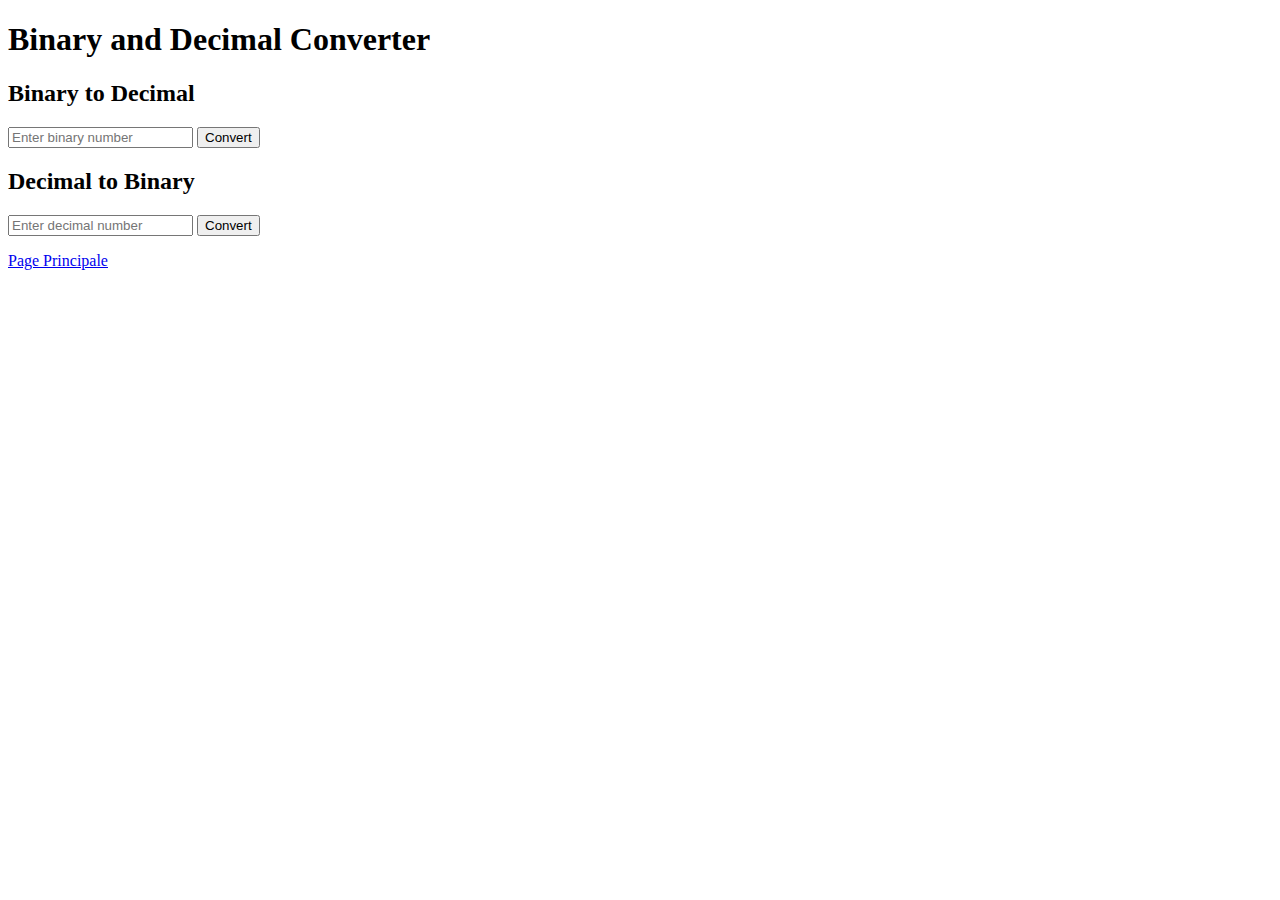
<file: Convertiseur.html>
<!DOCTYPE html> 
<html> 
    <body>
        <div class="everything">
            <h1>Binary and Decimal Converter</h1>
    
            <div id="binaryToDecimal">
                <h2>Binary to Decimal</h2>
    
    
                <input type="text" id="binaryInput" placeholder="Enter binary number">
                <button onclick="convertBinaryToDecimal()">Convert</button>
    
                <p id="binaryToDecimalResult"></p>
            </div>
    
            <div id="decimalToBinary">
                <h2>Decimal to Binary</h2>
            
    
                <input type="number" id="decimalInput" placeholder="Enter decimal number">
                <button onclick="convertDecimalToBinary()">Convert</button>
    
                <p id="decimalToBinaryResult"></p>
            </div>
    
            <script>
                function convertBinaryToDecimal() {
                    const binaryInput = document.getElementById("binaryInput").value;
                    const decimalValue = parseInt(binaryInput, 2);
    
                    if (!isNaN(decimalValue)) {
                        document.getElementById("binaryToDecimalResult").innerHTML = `Decimal Value: ${decimalValue}`;
                    } else {
                        document.getElementById("binaryToDecimalResult").innerHTML = "Invalid binary input";
                    }
                }
    
                function convertDecimalToBinary() {
                    const decimalInput = document.getElementById("decimalInput").value;
                    const binaryValue = (decimalInput >>> 0).toString(2);
    
                    if (!isNaN(binaryValue)) {
                        document.getElementById("decimalToBinaryResult").innerHTML = `Binary Value: ${binaryValue}`;
                    } else {
                        document.getElementById("decimalToBinaryResult").innerHTML = "Invalid decimal input";
                    }
                }
            </script>
        </div>
            <a href="https://reyenkar.github.io/CV/">Page Principale</a>
    </body>
    </html></div>
</file>
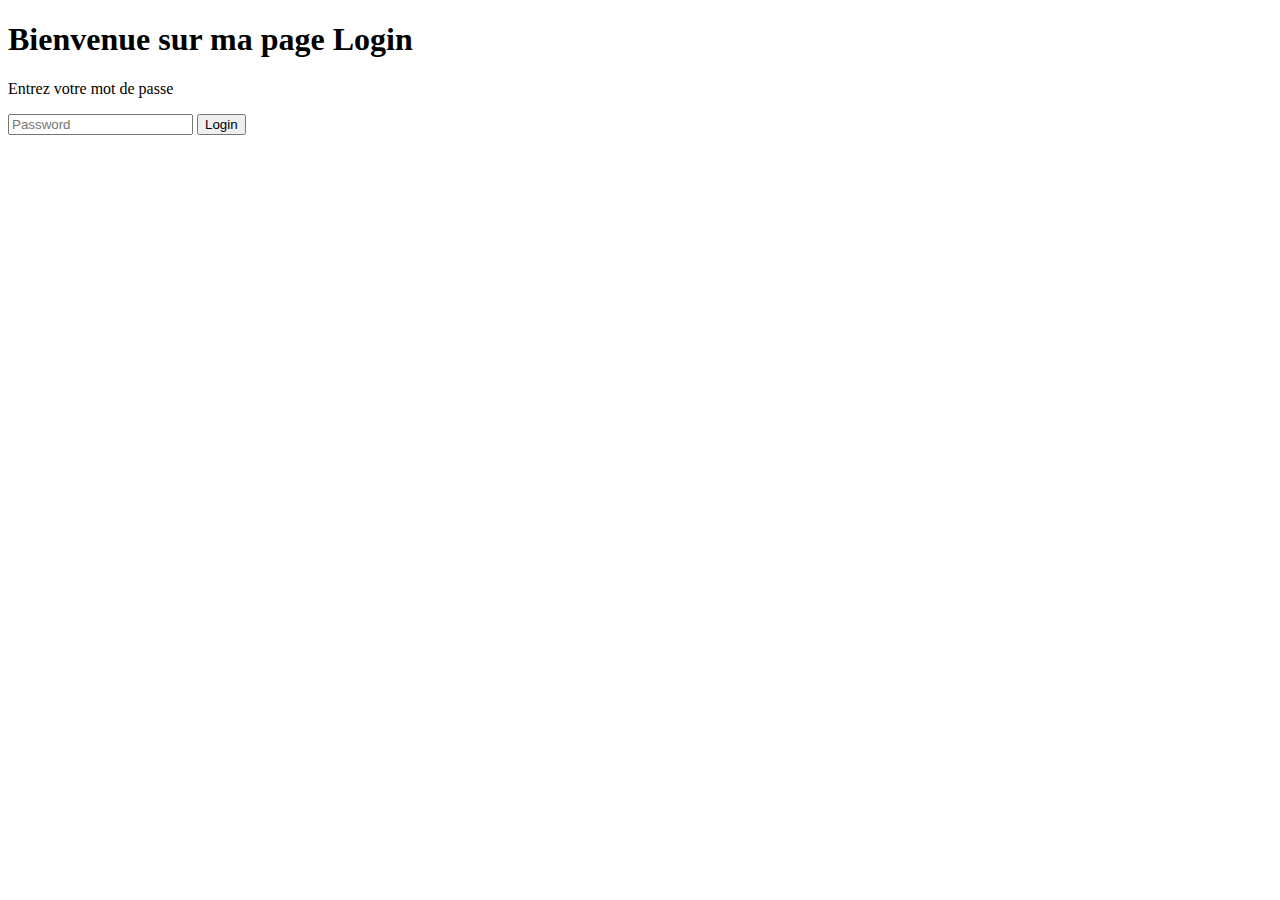
<file: login.html>
<!DOCTYPE html> 
<html> <head> 
        <title>Login</title> </head> 
        <h1>Bienvenue sur ma page Login</h1>
        <p>Entrez votre mot de passe</p>
        <input type="password" id="passwordInput" placeholder="Password">
        <button onclick="login()">Login</button>
        <p id="loginMessage"></p>
<script>
        function login() {
            var password = document.getElementById("passwordInput").value;
            if (password === "2227") {
                document.getElementById("loginMessage").textContent = "Connexion réussie!";
                window.location.href = "https://github.com/Reyenkar";
            } else {
                document.getElementById("loginMessage").textContent = "Échec de la connexion. Mot de passe incorrect.";
            }
        }
    </script>
</body>
</html>
</file>
